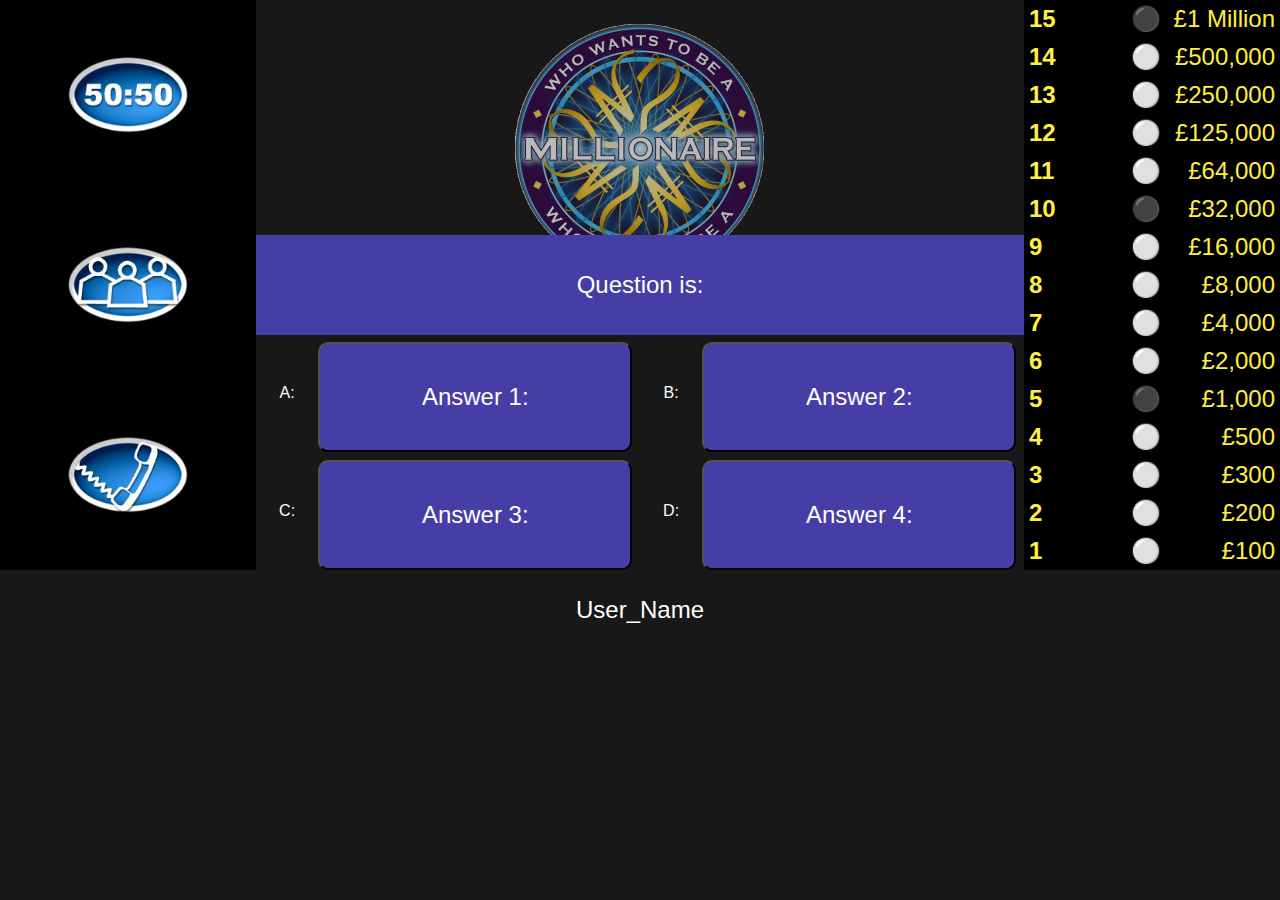
<file: js-quiz-game/index.html>
<!DOCTYPE html>
<html lang="en">
<head>
    <meta charset="UTF-8" />
    <meta name="viewport" content="width=device-width, initial-scale=1.0">
    <title>Who Wants to Be a Millionaire - Game</title>
    <link rel="stylesheet" href="style.css">

    <script src="script.js"></script>
</head>
<body>

  <!-- Main Logo -->
  <div id="container_logo" style="z-index: -1;">
      <img id="main_logo" src="img/logo.png" alt="main_logo">
  </div>
  <!-- ref: https://www.cleanpng.com/png-millionaire-nigeria-game-show-television-show-quiz-4293121/download-png.html -->

  <main>
    <!-- Table -->
    <div id="prize_table_container">
      <table id="prize-table">
        <tr class = "table_row">
          <th>15</th>
          <td>&#9899</td>
          <td>£1 Million</td>
        </tr>
        <tr class = "table_row">
          <th>14</th>
          <td>&#9898</td>
          <td>£500,000</td>
        </tr>
        <tr class = "table_row">
          <th>13</th>
          <td>&#9898</td>
          <td>£250,000</td>
        </tr>
        <tr class = "table_row">
          <th>12</th>
          <td>&#9898</td>
          <td>£125,000</td>
        </tr>
        <tr class = "table_row">
          <th>11</th>
          <td>&#9898</td>
          <td>£64,000</td>
        </tr>
        <tr class = "table_row">
          <th>10</th>
          <td>&#9899</td>
          <td>£32,000</td>
        </tr>
        <tr class = "table_row">
          <th>9</th>
          <td>&#9898</td>
          <td>£16,000</td>
        </tr>
        <tr class = "table_row">
          <th>8</th>
          <td>&#9898</td>
          <td>£8,000</td>
        </tr>
        <tr class = "table_row">
          <th>7</th>
          <td>&#9898</td>
          <td>£4,000</td>
        </tr>
        <tr class = "table_row">
          <th>6</th>
          <td>&#9898</td>
          <td>£2,000</td>
        </tr>
        <tr class = "table_row">
          <th>5</th>
          <td>&#9899</td>
          <td>£1,000</td>
        </tr>
        <tr class = "table_row">
          <th>4</th>
          <td>&#9898</td>
          <td>£500</td>
        </tr>
        <tr class = "table_row">
          <th>3</th>
          <td>&#9898</td>
          <td>£300</td>
        </tr>
        <tr class = "table_row">
          <th>2</th>
          <td>&#9898</td>
          <td>£200</td>
        </tr>
        <tr class = "table_row">
          <th>1</th>
          <td>&#9898</td>
          <td>£100</td>
        </tr>
      </table>
    </div>

    <!-- Questions and Answers -->
    <div id="questions_answers">
      <div>
        <label id="question_field">Question is:</label>
        <div class="buttons_row">
            <span class="answer_tag">A:</span><button class="ans_button">Answer 1:</button>
            <span class="answer_tag">B:</span><button class="ans_button">Answer 2:</button>
        </div>
        <div class="buttons_row">
          <span class="answer_tag">C:</span><button class="ans_button">Answer 3:</button>
          <span class="answer_tag">D:</span><button class="ans_button">Answer 4:</button>
        </div>
      </div>
    </div>

    <!-- Helpers -->
    <div id="helpers">
      <img class="helpers" src="img/50-50.jpg" alt="50-50">
      <img class="helpers" src="img/public.jpg" alt="public">
      <img class="helpers" src="img/phone.jpg" alt="phone">
      <!-- ref: https://gameshows.miraheze.org/wiki/%D0%9A%D1%82%D0%BE_%D1%85%D0%BE%D1%87%D0%B5%D1%82_%D1%81%D1%82%D0%B0%D1%82%D1%8C_%D0%BC%D0%B8%D0%BB%D0%BB%D0%B8%D0%BE%D0%BD%D0%B5%D1%80%D0%BE%D0%BC%3F -->
    </div>
  </main>
    
  <!-- Footer -->
  <footer>
    <label id="player_name">User_Name</label>
  </footer>
     
</body>
</html>
</file>
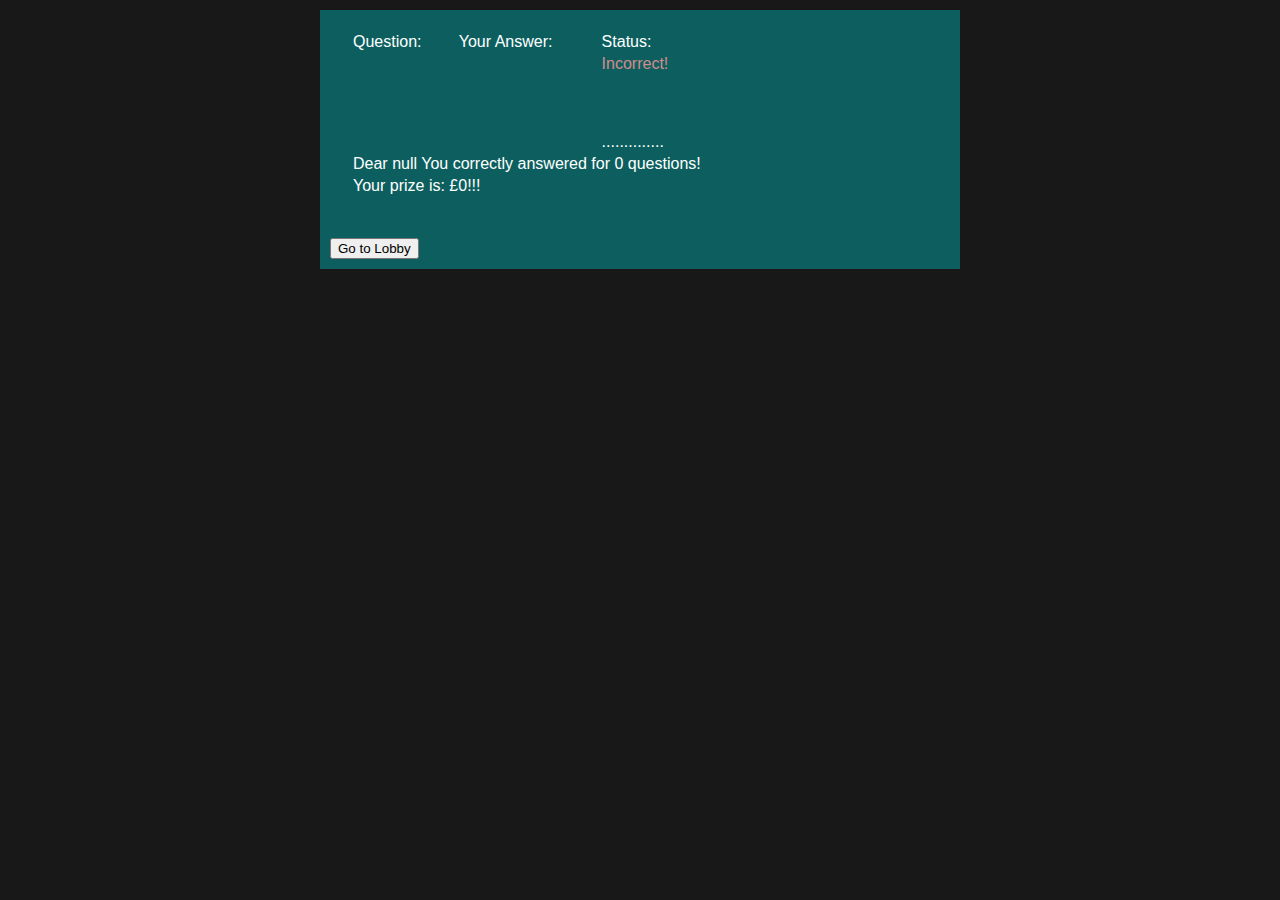
<file: js-quiz-game/summary_page/summary_page.html>
<!DOCTYPE html>
<html lang="en">
<head>
    <meta charset="UTF-8" />
    <meta name="viewport" content="width=device-width, initial-scale=1.0">
    <title>Who Wants to Be a Millionaire - Summary Page</title>

    <style>
        body{
            margin: 0%;
            background-color: rgb(24, 24, 24);
            font-family: 'Franklin Gothic Medium', 'Arial Narrow', Arial, sans-serif;
            color: #ffffff;
        }

        main{
            width: 50%;
            margin: auto;
            background-color: rgb(13, 95, 95);
        }

        table{
            padding: 20px;
            margin: 10px;
        }

        #go_lobby_button{
            margin: 10px;
        }
    </style>

</head>
<body>
    <main>
        <!-- table for results -->
        <table>
            <tr>
                <td>Question:</td>
                <td>Your Answer:</td>
                <td>Status:</td>
            </tr>
            <tr>
                <td class="question"></td>
                <td class="answer"></td>
                <td class="status"></td>
            </tr>
            <tr>
                <td class="question"></td>
                <td class="answer"></td>
                <td class="status"></td>
            </tr>
            <tr>
                <td class="question"></td>
                <td class="answer"></td>
                <td class="status"></td>
            </tr>
            <tr>
                <td class="question"></td>
                <td class="answer"></td>
                <td class="status"></td>
            </tr>
            <tr>
                <td class="question"></td>
                <td class="answer"></td>
                <td class="status"></td>
            </tr>
            <tr>
                <td class="question"></td>
                <td class="answer"></td>
                <td class="status"></td>
            </tr>
            <tr>
                <td class="question"></td>
                <td class="answer"></td>
                <td class="status"></td>
            </tr>
            <tr>
                <td class="question"></td>
                <td class="answer"></td>
                <td class="status"></td>
            </tr>
            <tr>
                <td class="question"></td>
                <td class="answer"></td>
                <td class="status"></td>
            </tr>
            <tr>
                <td class="question"></td>
                <td class="answer"></td>
                <td class="status"></td>
            </tr>
            <tr>
                <td class="question"></td>
                <td class="answer"></td>
                <td class="status"></td>
            </tr>
            <tr>
                <td class="question"></td>
                <td class="answer"></td>
                <td class="status"></td>
            </tr>
            <tr>
                <td class="question"></td>
                <td class="answer"></td>
                <td class="status"></td>
            </tr>
            <tr>
                <td class="question"></td>
                <td class="answer"></td>
                <td class="status"></td>
            </tr>
            <tr>
                <td class="question"></td>
                <td class="answer"></td>
                <td class="status"></td>
            </tr>
            <tr>
                <td class="question"></td>
                <td class="answer"></td>
                <td class="status"></td>
            </tr>
            <tr>
                <td colspan="3" id="amoun_answered"></td>

            </tr>
            <tr>
                <td colspan="3" id="player_prize"></td>

            </tr>
        </table>
    
        <button id="go_lobby_button" onclick="window.location.href = '../welcome_page/welcome_page.html'">Go to Lobby</button>
    </main>
</body>

<script>
    //get player prizeCount
    prizeCount = localStorage.getItem("prizeCount");
    //console.log(prizeCount);

    //create prize var and set praze on base of prizeCount(how many questions player correctly answered)
    let prize = ""
    if (prizeCount >= 0){
            prize = "£0";   
    }
    if (prizeCount >= 5){
            prize = "£1,000";   
    }
    if (prizeCount >= 10){
            prize = "£32,000";   
    }
    if (prizeCount >= 15){
            prize = "1 Million";   
    }

    //get all col to update table
    let question = document.querySelectorAll('.question');
    let answer = document.querySelectorAll('.answer');
    let status = document.querySelectorAll('.status');
    //console.log("1: ", question, "2: ", answer, "3: ", status)

    //get last to col to put general game data
    let amoun_answered = document.getElementById('amoun_answered');
    let player_prize = document.getElementById('player_prize');

    //for loops to bild table
    for(let i = 0; i <= (prizeCount); i++){
        question[i].textContent = localStorage.getItem(`Q-${i}`)
    }

    for(let i = 0; i <= (prizeCount); i++){
        answer[i].textContent = localStorage.getItem(`A-${i}`)
    }

    for(let i = 0; i <= (prizeCount); i++){
        status[i].textContent = "Correct!"
        status[i].style.color = 'rgb(133, 201, 133)'
        status[15].textContent = ".............." //i need 16th col to prevent error
    }
    if (prizeCount != 15) {
        //if player answered on less than 15 ques. so, last must be wrong
        status[prizeCount].textContent = "Incorrect!"
        status[prizeCount].style.color = 'rgb(210, 140, 140)'
    }

    //modify last cols with general info
    amoun_answered.textContent = `Dear ${localStorage.getItem("name")} You correctly answered for ${prizeCount} questions!`;
    player_prize.textContent = `Your prize is: ${prize}!!!`;
    
</script>
</html>
</file>
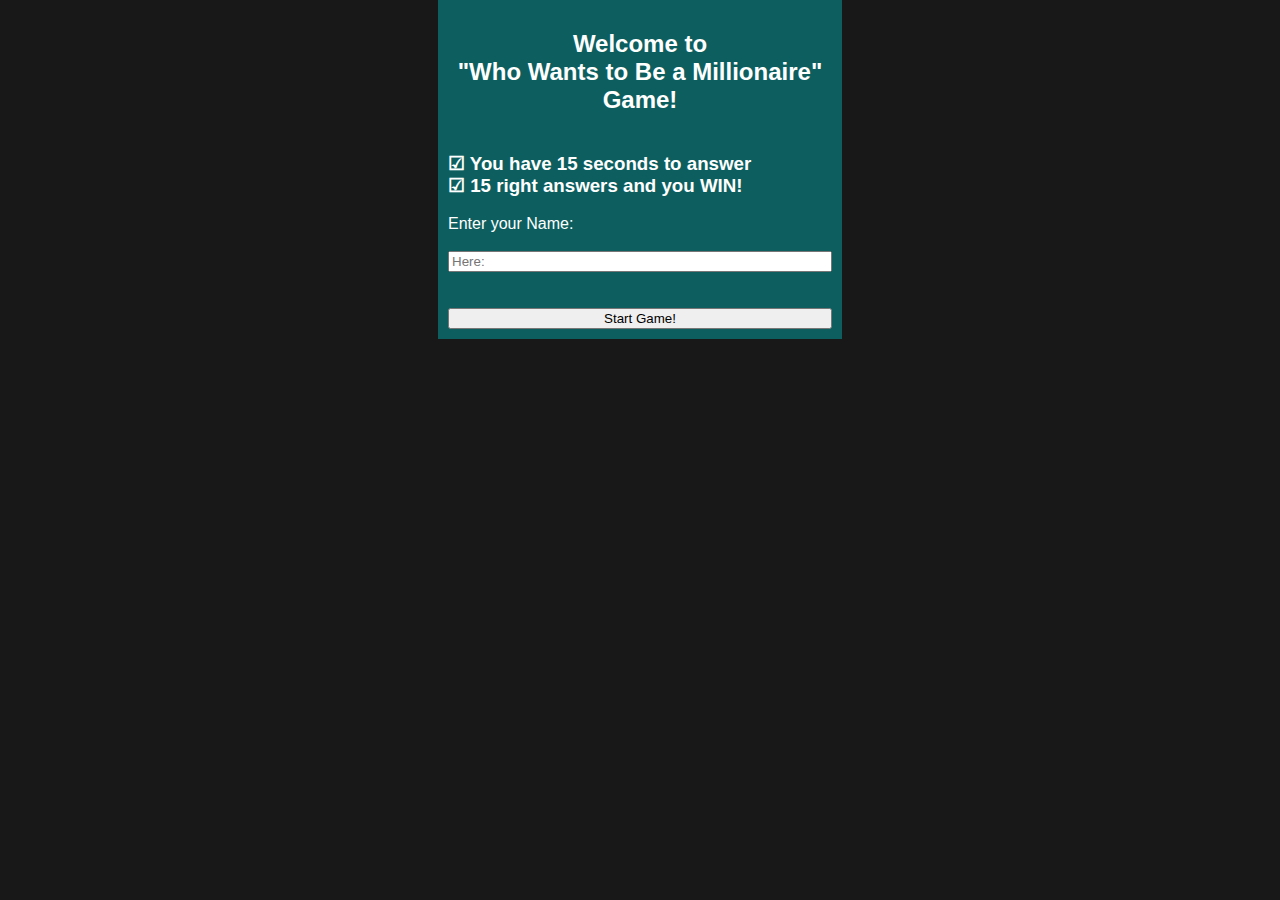
<file: js-quiz-game/welcome_page/welcome_page.html>
<!DOCTYPE html>
<html lang="en">
<head>
    <meta charset="UTF-8" />
    <meta name="viewport" content="width=device-width, initial-scale=1.0">
    <title>Who Wants to Be a Millionaire - Welcame Page</title>
    <!-- <link rel="stylesheet" href="style.css"> -->

    <style>
        body{
            margin: 0%;
            background-color: rgb(24, 24, 24);
            font-family: 'Franklin Gothic Medium', 'Arial Narrow', Arial, sans-serif;
            color: #ffffff;
        }

        main{
            width: 30%;
            margin: auto;
            display: flex;
            flex-direction: column;

            background-color: rgb(13, 95, 95);
            padding: 10px;
        }
    </style>

    <script>
        //clear localStorage
        localStorage.clear();

        function start_game_n_get_name () {
            let name = document.getElementById('txt_name').value;
            //console.log(name)
            if (name) {
                //save name and start game if name entered and btm pressed
                localStorage.setItem("name", name)
                window.location.href = '../index.html'
            }
            else{
                alert("ERROR - NAME MUST BE ENTERED!")
            }
        }
    </script>

</head>
<body>
    <main id="">
        <h2 style="text-align: center;">Welcome to<br>"Who Wants to Be a Millionaire"<br>Game!</h2>
        <h3>&#9745; You have 15 seconds to answer<br>&#9745; 15 right answers and you WIN!</h3>
        <label>Enter your Name:</label><br>
        <input type="text" id="txt_name" placeholder="Here:"><br><br>
        <button id="" onclick="start_game_n_get_name()">Start Game!</button>

    </main> 
</body>
</html>
</file>
<file: js-quiz-game/style.css>
body{
    background-color: rgb(24, 24, 24);
    margin: 0;
    font-family: 'Franklin Gothic Medium', 'Arial Narrow', Arial, sans-serif;
    color: #ffffff;
}

main{
    display: flex;
    flex-direction: row-reverse;
}

 /* ------------ Main Logo ------------ */
#container_logo{
    width: 100%;
    position: absolute;
    margin-top: 20px;
    text-align: center;
}

#main_logo{
    width: 256px;
    height: 256px;
    opacity: 0.7;
}

 /* ------------ Table ------------ */
#prize_table_container{
    flex: 1;
    background-color: rgb(0, 0, 0);
}

#prize-table {
    width: 100%;
    border-collapse: collapse;
    color: rgb(255, 239, 66);
    text-align: left;
    font-size: 24px;
}

#prize-table th, #prize-table td {
    padding: 5px;
}

#prize-table th {
    width: 10%;
    font-weight: bold;
}

#prize-table td {
    width: 45%;
    text-align: right;
}

/* ------------ Questions and Answers ------------ */
#questions_answers{
    flex: 3;
    display: flex;
    flex-direction: column-reverse;
}
.buttons_row{
    display: flex;
    justify-content: space-between;
}

#questions_answers button{
    width: 50%;
    min-height: 110px;
    margin-top: 1%;
    margin-right: 1%;

    color: #ffffff;
    font-family: 'Franklin Gothic Medium', 'Arial Narrow', Arial, sans-serif;
    font-size: 24px;

    background-color: rgb(70, 61, 166);
    border-radius: 10px;
}

#questions_answers label{
    width: 100%;
    min-height: 100px;
    display: flex;
    justify-content: center;
    align-items: center;
    
    font-family: 'Franklin Gothic Medium', 'Arial Narrow', Arial, sans-serif;
    font-size: 24px;

    background-color: rgb(70, 61, 166);
}

.answer_tag{
    display: flex;
    justify-content: center;
    align-items: center;
    width: 10%;
}

/* ------------ Helpers ------------ */
#helpers{
    flex: 1;
    display: flex;
    flex-direction: column;
    justify-content: center;
    align-items: center;
    justify-content: space-around;
    background-color: rgb(0, 0, 0);
}

#helpers img{
    width: 120px;
}

/* ------------ Footer ------------ */
footer{
    display: flex;
    justify-content: center;
    align-items: center;
    min-height: 80px;
    font-size: 24px;
}

/*
color-palette:
rgb(70, 61, 166) blue
hsla(65, 78%, 68%, 0.436) yellow
hsla(0, 78%, 68%, 0.436) red
*/
</file>
